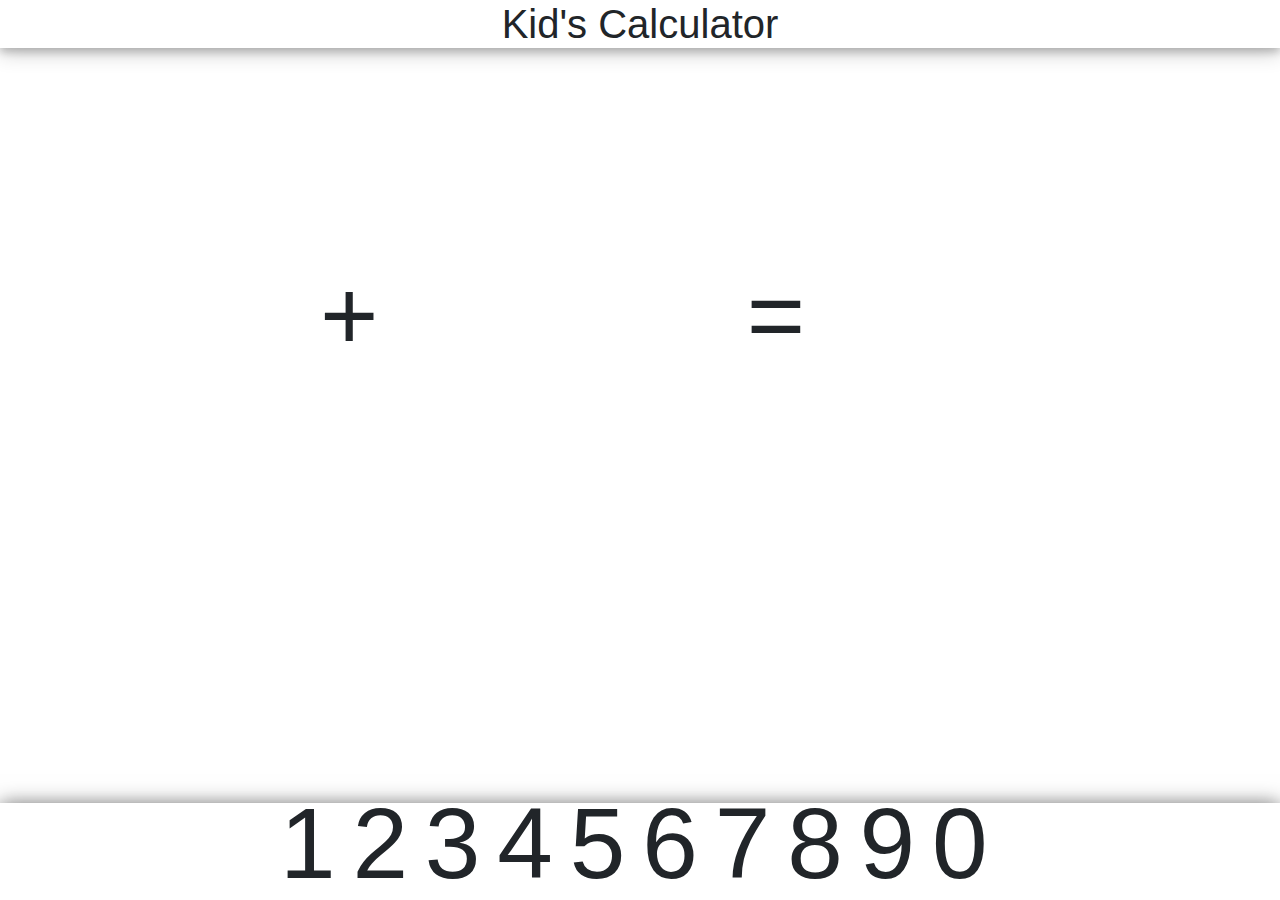
<file: index.html>
<!DOCTYPE html>
<html lang="en">
<head>
    <meta charset="UTF-8">
    <meta name="viewport" content="width=device-width, initial-scale=1.0">
    <meta http-equiv="X-UA-Compatible" content="ie=edge">
    <link rel="stylesheet" href="https://stackpath.bootstrapcdn.com/bootstrap/4.3.1/css/bootstrap.min.css" integrity="sha384-ggOyR0iXCbMQv3Xipma34MD+dH/1fQ784/j6cY/iJTQUOhcWr7x9JvoRxT2MZw1T" crossorigin="anonymous">
    <link rel="stylesheet" href="main.css">
    <script src="https://code.jquery.com/jquery-3.4.1.js" integrity="sha256-WpOohJOqMqqyKL9FccASB9O0KwACQJpFTUBLTYOVvVU=" crossorigin="anonymous"></script>
    <script src="https://ajax.googleapis.com/ajax/libs/jquery/3.4.1/jquery.min.js"></script>

    <title>Kid's Calculator</title>
</head>
<body>
    <header class="containerfluid">
      <h1>Kid's Calculator</h1>
    </header>

    <main class="container-fluid">
      <div class="row">
        <div id="number-x" class="col-md-12 col-sm-3 col-12"></div>
        <div id="hr" class="hr b"></div>
        <div id="add" class="col-sm-1 col-1"><span>+</span></div>
        <div id="number-y" class="col-md-12 col-sm-3 col-12"></div>
        <div id="hr" class="hr"></div>
        <div id="equals" class="col-sm-1 col-1"><span>=</span></div>
        <div id="number-z" class="col-md-12 col-sm-4 col-12"></div>
      </div>
    </main>

    <footer>

        <div class="number-container">

            <div id="one" class="number" draggable="true">1</div>

        </div>

        <div class="number-container">

            <div id="two" class="number" draggable="true">2</div>

        </div>

        <div class="number-container">

            <div id="three" class="number" draggable="true">3</div>

        </div>

        <div class="number-container">

            <div id="four" class="number" draggable="true">4</div>

        </div>

        <div class="number-container">

            <div id="five" class="number" draggable="true">5</div>

        </div>

        <div class="number-container">    

            <div id="six" class="number" draggable="true">6</div>

        </div>

        <div class="number-container">

            <div id="seven" class="number" draggable="true">7</div>

        </div>

        <div class="number-container">

            <div id="eight" class="number" draggable="true">8</div>

        </div>

        <div class="number-container">

            <div id="nine" class="number" draggable="true">9</div>

        </div>

        <div class="number-container">

            <div id="zero" class="number" draggable="true">0</div>

        </div>

    </footer>

    <script type="text/javascript" src="app.js"></script>
</body>
</html>
</file>
<file: main.css>
body {
    overflow: hidden;
} 

header {
     margin-bottom: 4em;
     text-align: center;
     box-shadow: 0 4px 8px 0 rgba(0, 0, 0, 0.2), 0 6px 20px 0 rgba(0, 0, 0, 0.19);
}

footer {
    position: fixed;
    bottom: 0;
    width: 100%;
    text-align: center;
    box-shadow: 0 1px 20px 0 rgba(0, 0, 0, 0.5), 0 6px 20px 0 rgba(0, 0, 0, 0.19);
}

div[id^='number'] {
    height: 125px;
    /* background-color: rgba(182, 182, 182, 0.445); */
}

.hr {
    margin-left: auto;
    margin-right: auto;
    width: 93%;
    border: 1px solid black;
}

.hr.b {
    border: 1px solid rgb(241, 250, 253);
}

.number-container {
    display: inline-block;  
    margin-right: 68px;
    margin-bottom: 90px;
} 

.number {
    position: fixed;
    font-size: 100px;
    line-height: .8;
}

#add {
    height: 0;
    font-size: 100px;
}

#equals {
    display: none;
    font-size: 100px;
}

#number-z {
    padding-right: 30px;
    text-align: right;
    font-size: 100px;
}

/* phone (landscape) ------------------ */
@media screen and (orientation: landscape){

    .col-md-12 {
        max-width: 25%;
    }
    
    #add {
        padding: 0;
    }
    
    #equals {
        display: block;
        padding: 0;
    }
    
    #hr {
        display: none;
    }
}

/* tablet (portrait) ----------- */
@media only screen and (min-device-width: 768px) and (orientation: portrait) {

    header {
        margin-bottom: 12em;
    }
}
    
/* tablet (landscape) ----------- */
@media only screen and (min-device-width: 850px) and (orientation: landscape) {

    header {
        margin-bottom: 12em;
    }
    
    .col-md-12 {
        max-width: 25%;
    }

    #number-z {
        text-align: left;
    }
}
</file>
